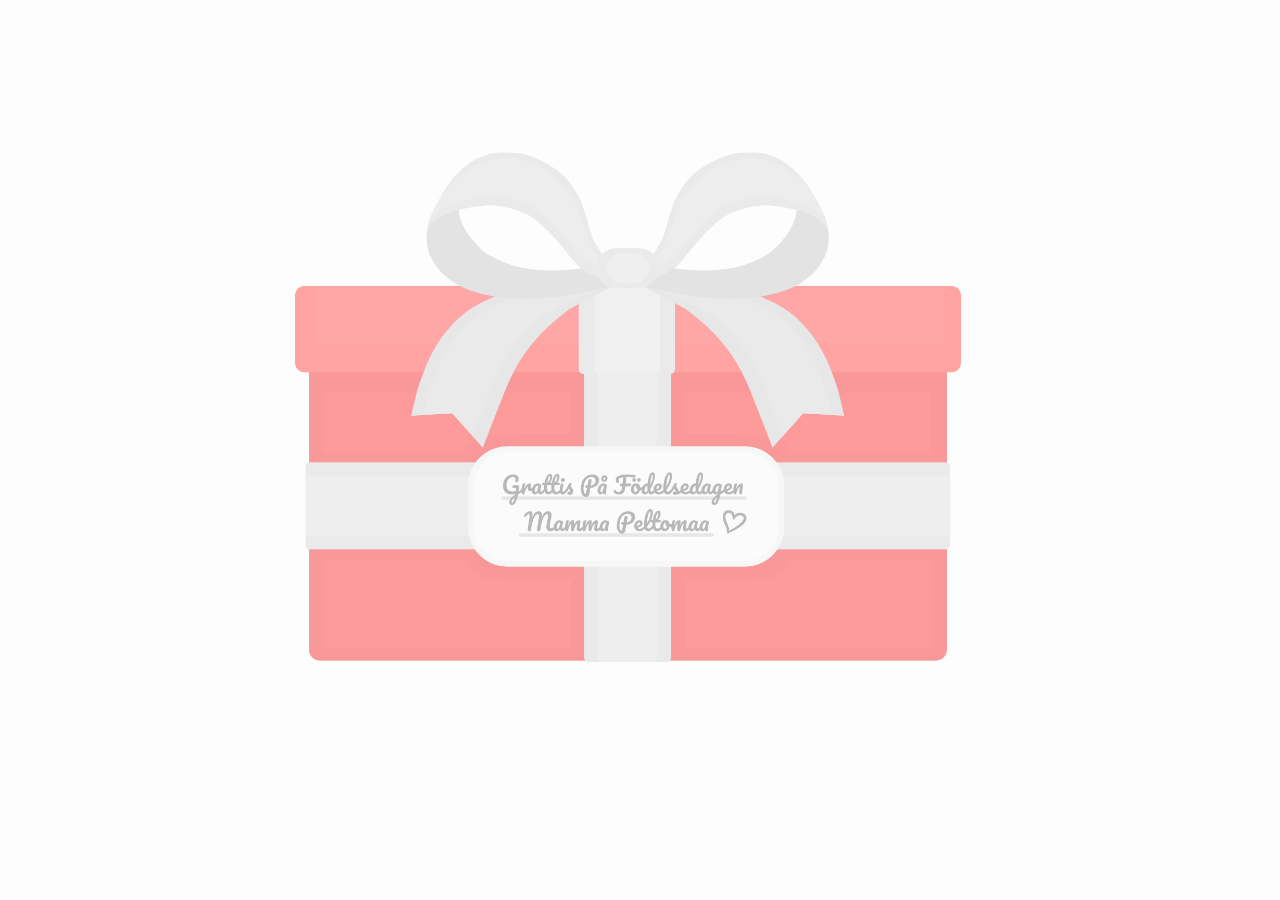
<file: index.html>
<!DOCTYPE html>
<html lang="en">

<head>
    <meta charset="UTF-8">
    <meta name="viewport" content="width=device-width, initial-scale=1.0">
    <title>Grattis Mamma!</title>
    <link rel="stylesheet" href="index.css">
</head>

<body>
    <div id="presentAnimation" onclick="toggleAutoAnimation()">
    </div>
    <script src="script.js"></script>
</body>

</html>
</file>
<file: index.css>
body {
    background-color: #FDFDFD;
    margin: 0;
    font-family: 'Helvetica Neue';
    box-sizing: border-box;
    display: flex;
    flex-direction: column;
    align-items: center;
    justify-content: center;
    height: 100vh;

}

#presentAnimation {
    display: flex;
    height: 800px;
    width: 1000px;
    background-repeat: no-repeat;
    background-size: contain;
    cursor: pointer;
    background-image: url(images/present.png);
    transition: background-image 0.2s ease;
}

audio {
    margin-top: 40px;
}
</file>
